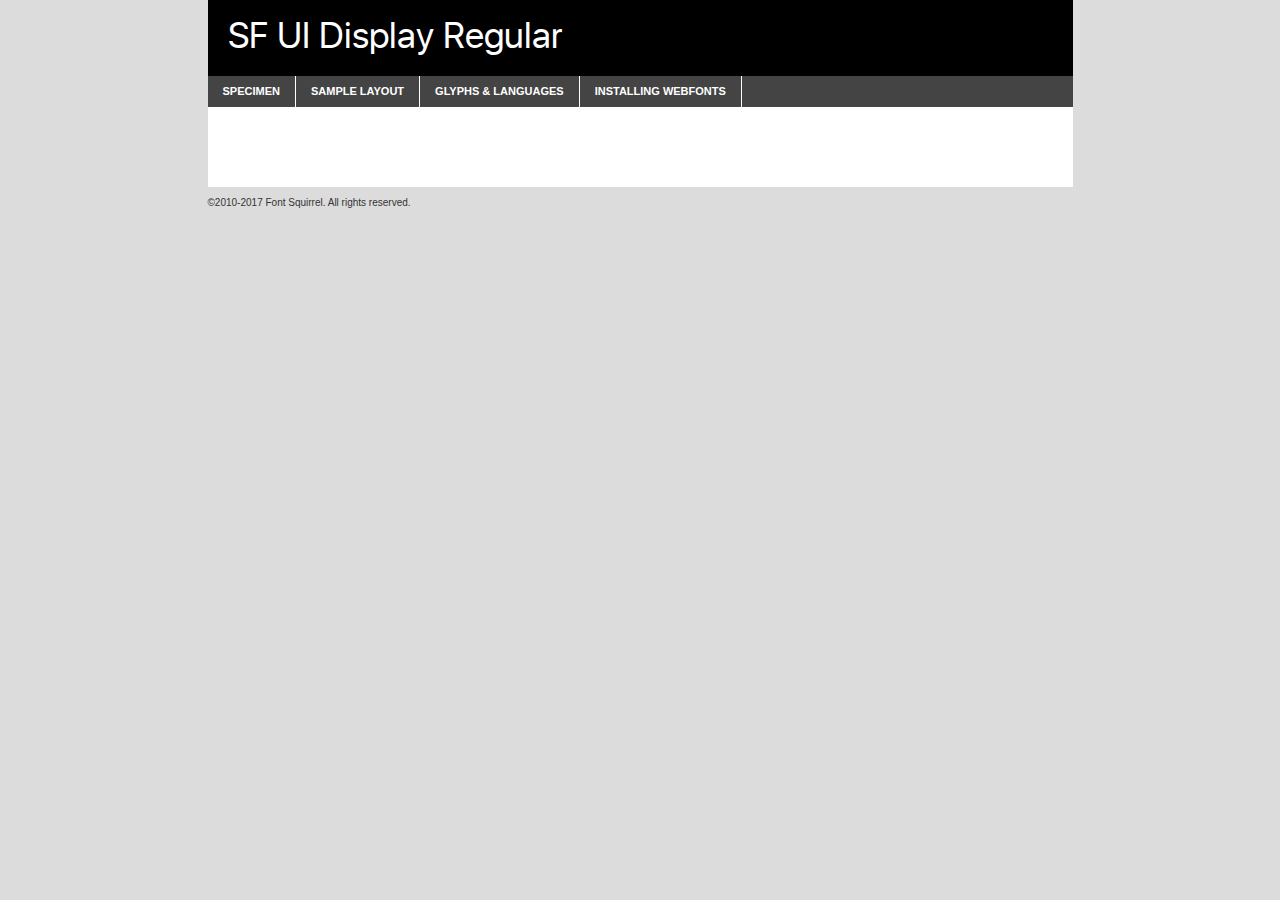
<file: webfontkit-20201108-125415/sf-ui-display-regular-demo.html>
<!DOCTYPE html PUBLIC "-//W3C//DTD XHTML 1.0 Transitional//EN"
	"http://www.w3.org/TR/xhtml1/DTD/xhtml1-transitional.dtd">

<html xmlns="http://www.w3.org/1999/xhtml" xml:lang="en" lang="en">
<head>
	<meta http-equiv="Content-Type" content="text/html; charset=utf-8" />
	<script src="http://ajax.googleapis.com/ajax/libs/jquery/1.7.2/jquery.min.js" type="text/javascript" charset="utf-8"></script>
	<script type="text/javascript">
	(function($){$.fn.easyTabs=function(option){var param=jQuery.extend({fadeSpeed:"fast",defaultContent:1,activeClass:'active'},option);$(this).each(function(){var thisId="#"+this.id;if(param.defaultContent==''){param.defaultContent=1;}
	if(typeof param.defaultContent=="number")
	{var defaultTab=$(thisId+" .tabs li:eq("+(param.defaultContent-1)+") a").attr('href').substr(1);}else{var defaultTab=param.defaultContent;}
	$(thisId+" .tabs li a").each(function(){var tabToHide=$(this).attr('href').substr(1);$("#"+tabToHide).addClass('easytabs-tab-content');});hideAll();changeContent(defaultTab);function hideAll(){$(thisId+" .easytabs-tab-content").hide();}
	function changeContent(tabId){hideAll();$(thisId+" .tabs li").removeClass(param.activeClass);$(thisId+" .tabs li a[href=#"+tabId+"]").closest('li').addClass(param.activeClass);if(param.fadeSpeed!="none")
	{$(thisId+" #"+tabId).fadeIn(param.fadeSpeed);}else{$(thisId+" #"+tabId).show();}}
	$(thisId+" .tabs li").click(function(){var tabId=$(this).find('a').attr('href').substr(1);changeContent(tabId);return false;});});}})(jQuery);
	</script>
	<link rel="stylesheet" href="specimen_files/specimen_stylesheet.css" type="text/css" charset="utf-8" />
	<link rel="stylesheet" href="stylesheet.css" type="text/css" charset="utf-8" />

	<style type="text/css">
					body{
				font-family: 'sf_ui_displayregular';
							}
		</style>

	<title>SF UI Display Regular Specimen</title>
	
	
	<script type="text/javascript" charset="utf-8">
		$(document).ready(function() {
			$('#container').easyTabs({defaultContent:1});
		});
	</script>
</head>

<body>
<div id="container">
	<div id="header">
		SF UI Display Regular	</div>
	<ul class="tabs">
		<li><a href="#specimen">Specimen</a></li>
		<li><a href="#layout">Sample Layout</a></li>
				<li><a href="#glyphs">Glyphs &amp; Languages</a></li>
		<li><a href="#installing">Installing Webfonts</a></li>
		
	</ul>
	
	<div id="main_content">

		
			<div id="specimen">
		
				<div class="section">
					<div class="grid12 firstcol">
						<div class="huge">AaBb</div>
					</div>
				</div>
		
				<div class="section">
					<div class="glyph_range">A&#x200B;B&#x200b;C&#x200b;D&#x200b;E&#x200b;F&#x200b;G&#x200b;H&#x200b;I&#x200b;J&#x200b;K&#x200b;L&#x200b;M&#x200b;N&#x200b;O&#x200b;P&#x200b;Q&#x200b;R&#x200b;S&#x200b;T&#x200b;U&#x200b;V&#x200b;W&#x200b;X&#x200b;Y&#x200b;Z&#x200b;a&#x200b;b&#x200b;c&#x200b;d&#x200b;e&#x200b;f&#x200b;g&#x200b;h&#x200b;i&#x200b;j&#x200b;k&#x200b;l&#x200b;m&#x200b;n&#x200b;o&#x200b;p&#x200b;q&#x200b;r&#x200b;s&#x200b;t&#x200b;u&#x200b;v&#x200b;w&#x200b;x&#x200b;y&#x200b;z&#x200b;1&#x200b;2&#x200b;3&#x200b;4&#x200b;5&#x200b;6&#x200b;7&#x200b;8&#x200b;9&#x200b;0&#x200b;&amp;&#x200b;.&#x200b;,&#x200b;?&#x200b;!&#x200b;&#64;&#x200b;(&#x200b;)&#x200b;#&#x200b;$&#x200b;%&#x200b;*&#x200b;+&#x200b;-&#x200b;=&#x200b;:&#x200b;;</div>
				</div>
				<div class="section">
					<div class="grid12 firstcol">
						<table class="sample_table">
							<tr><td>10</td><td class="size10">abcdefghijklmnopqrstuvwxyzABCDEFGHIJKLMNOPQRSTUVWXYZ0123456789abcdefghijklmnopqrstuvwxyzABCDEFGHIJKLMNOPQRSTUVWXYZ0123456789abcdefghijklmnopqrstuvwxyzABCDEFGHIJKLMNOPQRSTUVWXYZ</td></tr>
							<tr><td>11</td><td class="size11">abcdefghijklmnopqrstuvwxyzABCDEFGHIJKLMNOPQRSTUVWXYZ0123456789abcdefghijklmnopqrstuvwxyzABCDEFGHIJKLMNOPQRSTUVWXYZ0123456789abcdefghijklmnopqrstuvwxyzABCDEFGHIJKLMNOPQRSTUVWXYZ</td></tr>
							<tr><td>12</td><td class="size12">abcdefghijklmnopqrstuvwxyzABCDEFGHIJKLMNOPQRSTUVWXYZ0123456789abcdefghijklmnopqrstuvwxyzABCDEFGHIJKLMNOPQRSTUVWXYZ0123456789abcdefghijklmnopqrstuvwxyzABCDEFGHIJKLMNOPQRSTUVWXYZ</td></tr>
							<tr><td>13</td><td class="size13">abcdefghijklmnopqrstuvwxyzABCDEFGHIJKLMNOPQRSTUVWXYZ0123456789abcdefghijklmnopqrstuvwxyzABCDEFGHIJKLMNOPQRSTUVWXYZ0123456789abcdefghijklmnopqrstuvwxyzABCDEFGHIJKLMNOPQRSTUVWXYZ</td></tr>
							<tr><td>14</td><td class="size14">abcdefghijklmnopqrstuvwxyzABCDEFGHIJKLMNOPQRSTUVWXYZ0123456789abcdefghijklmnopqrstuvwxyzABCDEFGHIJKLMNOPQRSTUVWXYZ0123456789abcdefghijklmnopqrstuvwxyzABCDEFGHIJKLMNOPQRSTUVWXYZ</td></tr>
							<tr><td>16</td><td class="size16">abcdefghijklmnopqrstuvwxyzABCDEFGHIJKLMNOPQRSTUVWXYZ0123456789abcdefghijklmnopqrstuvwxyzABCDEFGHIJKLMNOPQRSTUVWXYZ</td></tr>
							<tr><td>18</td><td class="size18">abcdefghijklmnopqrstuvwxyzABCDEFGHIJKLMNOPQRSTUVWXYZ0123456789abcdefghijklmnopqrstuvwxyzABCDEFGHIJKLMNOPQRSTUVWXYZ</td></tr>
							<tr><td>20</td><td class="size20">abcdefghijklmnopqrstuvwxyzABCDEFGHIJKLMNOPQRSTUVWXYZ0123456789abcdefghijklmnopqrstuvwxyzABCDEFGHIJKLMNOPQRSTUVWXYZ</td></tr>
							<tr><td>24</td><td class="size24">abcdefghijklmnopqrstuvwxyzABCDEFGHIJKLMNOPQRSTUVWXYZ0123456789abcdefghijklmnopqrstuvwxyzABCDEFGHIJKLMNOPQRSTUVWXYZ</td></tr>
							<tr><td>30</td><td class="size30">abcdefghijklmnopqrstuvwxyzABCDEFGHIJKLMNOPQRSTUVWXYZ0123456789abcdefghijklmnopqrstuvwxyzABCDEFGHIJKLMNOPQRSTUVWXYZ</td></tr>
							<tr><td>36</td><td class="size36">abcdefghijklmnopqrstuvwxyzABCDEFGHIJKLMNOPQRSTUVWXYZ0123456789abcdefghijklmnopqrstuvwxyzABCDEFGHIJKLMNOPQRSTUVWXYZ</td></tr>
							<tr><td>48</td><td class="size48">abcdefghijklmnopqrstuvwxyzABCDEFGHIJKLMNOPQRSTUVWXYZ0123456789abcdefghijklmnopqrstuvwxyzABCDEFGHIJKLMNOPQRSTUVWXYZ</td></tr>
							<tr><td>60</td><td class="size60">abcdefghijklmnopqrstuvwxyzABCDEFGHIJKLMNOPQRSTUVWXYZ0123456789abcdefghijklmnopqrstuvwxyzABCDEFGHIJKLMNOPQRSTUVWXYZ</td></tr>
							<tr><td>72</td><td class="size72">abcdefghijklmnopqrstuvwxyzABCDEFGHIJKLMNOPQRSTUVWXYZ0123456789abcdefghijklmnopqrstuvwxyzABCDEFGHIJKLMNOPQRSTUVWXYZ</td></tr>
							<tr><td>90</td><td class="size90">abcdefghijklmnopqrstuvwxyzABCDEFGHIJKLMNOPQRSTUVWXYZ0123456789abcdefghijklmnopqrstuvwxyzABCDEFGHIJKLMNOPQRSTUVWXYZ</td></tr>
						</table>
				
					</div>
			
				</div>
		
		
		
								<div class="section" id="bodycomparison">


										<div id="xheight">
				<div class="fontbody">&#x25FC;&#x25FC;&#x25FC;&#x25FC;&#x25FC;&#x25FC;&#x25FC;&#x25FC;&#x25FC;&#x25FC;&#x25FC;&#x25FC;&#x25FC;&#x25FC;&#x25FC;&#x25FC;&#x25FC;&#x25FC;&#x25FC;&#x25FC;&#x25FC;&#x25FC;&#x25FC;&#x25FC;&#x25FC;&#x25FC;&#x25FC;&#x25FC;&#x25FC;&#x25FC;&#x25FC;&#x25FC;&#x25FC;&#x25FC;&#x25FC;&#x25FC;&#x25FC;&#x25FC;&#x25FC;&#x25FC;&#x25FC;&#x25FC;&#x25FC;&#x25FC;&#x25FC;&#x25FC;&#x25FC;&#x25FC;&#x25FC;&#x25FC;&#x25FC;&#x25FC;&#x25FC;&#x25FC;&#x25FC;&#x25FC;&#x25FC;&#x25FC;&#x25FC;&#x25FC;&#x25FC;&#x25FC;&#x25FC;&#x25FC;&#x25FC;&#x25FC;&#x25FC;&#x25FC;&#x25FC;&#x25FC;&#x25FC;&#x25FC;&#x25FC;&#x25FC;&#x25FC;&#x25FC;&#x25FC;&#x25FC;&#x25FC;&#x25FC;&#x25FC;&#x25FC;&#x25FC;&#x25FC;&#x25FC;&#x25FC;&#x25FC;&#x25FC;&#x25FC;&#x25FC;&#x25FC;&#x25FC;&#x25FC;&#x25FC;&#x25FC;&#x25FC;&#x25FC;&#x25FC;&#x25FC;body</div><div class="arialbody">body</div><div class="verdanabody">body</div><div class="georgiabody">body</div></div>
										<div class="fontbody" style="z-index:1">
											body<span>SF UI Display Regular</span>
										</div>
										<div class="arialbody" style="z-index:1">
											body<span>Arial</span>
										</div>
										<div class="verdanabody" style="z-index:1">
											body<span>Verdana</span>
										</div>
										<div class="georgiabody" style="z-index:1">
											body<span>Georgia</span>
										</div>



								</div>
		
		
				<div class="section psample psample_row1" id="">
					
					<div class="grid2 firstcol">
						<p class="size10"><span>10.</span>Aenean lacinia bibendum nulla sed consectetur. Fusce dapibus, tellus ac cursus commodo, tortor mauris condimentum nibh, ut fermentum massa justo sit amet risus. Nullam id dolor id nibh ultricies vehicula ut id elit. Cum sociis natoque penatibus et magnis dis parturient montes, nascetur ridiculus mus. Nulla vitae elit libero, a pharetra augue.</p>
			
					</div>
					<div class="grid3">
						<p class="size11"><span>11.</span>Aenean lacinia bibendum nulla sed consectetur. Fusce dapibus, tellus ac cursus commodo, tortor mauris condimentum nibh, ut fermentum massa justo sit amet risus. Nullam id dolor id nibh ultricies vehicula ut id elit. Cum sociis natoque penatibus et magnis dis parturient montes, nascetur ridiculus mus. Nulla vitae elit libero, a pharetra augue.</p>
			
					</div>
					<div class="grid3">
						<p class="size12"><span>12.</span>Aenean lacinia bibendum nulla sed consectetur. Fusce dapibus, tellus ac cursus commodo, tortor mauris condimentum nibh, ut fermentum massa justo sit amet risus. Nullam id dolor id nibh ultricies vehicula ut id elit. Cum sociis natoque penatibus et magnis dis parturient montes, nascetur ridiculus mus. Nulla vitae elit libero, a pharetra augue.</p>
			
					</div>
					<div class="grid4">
						<p class="size13"><span>13.</span>Aenean lacinia bibendum nulla sed consectetur. Fusce dapibus, tellus ac cursus commodo, tortor mauris condimentum nibh, ut fermentum massa justo sit amet risus. Nullam id dolor id nibh ultricies vehicula ut id elit. Cum sociis natoque penatibus et magnis dis parturient montes, nascetur ridiculus mus. Nulla vitae elit libero, a pharetra augue.</p>
			
					</div>
					<div class="white_blend"></div>
					
				</div>
				<div class="section psample psample_row2" id="">
					<div class="grid3 firstcol">
						<p class="size14"><span>14.</span>Aenean lacinia bibendum nulla sed consectetur. Fusce dapibus, tellus ac cursus commodo, tortor mauris condimentum nibh, ut fermentum massa justo sit amet risus. Nullam id dolor id nibh ultricies vehicula ut id elit. Cum sociis natoque penatibus et magnis dis parturient montes, nascetur ridiculus mus. Nulla vitae elit libero, a pharetra augue.</p>
			
					</div>
					<div class="grid4">
						<p class="size16"><span>16.</span>Aenean lacinia bibendum nulla sed consectetur. Fusce dapibus, tellus ac cursus commodo, tortor mauris condimentum nibh, ut fermentum massa justo sit amet risus. Nullam id dolor id nibh ultricies vehicula ut id elit. Cum sociis natoque penatibus et magnis dis parturient montes, nascetur ridiculus mus. Nulla vitae elit libero, a pharetra augue.</p>
			
					</div>
					<div class="grid5">
						<p class="size18"><span>18.</span>Aenean lacinia bibendum nulla sed consectetur. Fusce dapibus, tellus ac cursus commodo, tortor mauris condimentum nibh, ut fermentum massa justo sit amet risus. Nullam id dolor id nibh ultricies vehicula ut id elit. Cum sociis natoque penatibus et magnis dis parturient montes, nascetur ridiculus mus. Nulla vitae elit libero, a pharetra augue.</p>
			
					</div>

					<div class="white_blend"></div>

				</div>
				
				<div class="section psample psample_row3" id="">
					<div class="grid5 firstcol">
						<p class="size20"><span>20.</span>Aenean lacinia bibendum nulla sed consectetur. Fusce dapibus, tellus ac cursus commodo, tortor mauris condimentum nibh, ut fermentum massa justo sit amet risus. Nullam id dolor id nibh ultricies vehicula ut id elit. Cum sociis natoque penatibus et magnis dis parturient montes, nascetur ridiculus mus. Nulla vitae elit libero, a pharetra augue.</p>
					</div>
					<div class="grid7">
						<p class="size24"><span>24.</span>Aenean lacinia bibendum nulla sed consectetur. Fusce dapibus, tellus ac cursus commodo, tortor mauris condimentum nibh, ut fermentum massa justo sit amet risus. Nullam id dolor id nibh ultricies vehicula ut id elit. Cum sociis natoque penatibus et magnis dis parturient montes, nascetur ridiculus mus. Nulla vitae elit libero, a pharetra augue.</p>
					</div>
					
					<div class="white_blend"></div>
					
				</div>
				
				<div class="section psample psample_row4" id="">
					<div class="grid12 firstcol">
						<p class="size30"><span>30.</span>Aenean lacinia bibendum nulla sed consectetur. Fusce dapibus, tellus ac cursus commodo, tortor mauris condimentum nibh, ut fermentum massa justo sit amet risus. Nullam id dolor id nibh ultricies vehicula ut id elit. Cum sociis natoque penatibus et magnis dis parturient montes, nascetur ridiculus mus. Nulla vitae elit libero, a pharetra augue.</p>
					</div>
					<div class="white_blend"></div>
					
				</div>
				
				
				
				<div class="section psample psample_row1 fullreverse">
					<div class="grid2 firstcol">
						<p class="size10"><span>10.</span>Aenean lacinia bibendum nulla sed consectetur. Fusce dapibus, tellus ac cursus commodo, tortor mauris condimentum nibh, ut fermentum massa justo sit amet risus. Nullam id dolor id nibh ultricies vehicula ut id elit. Cum sociis natoque penatibus et magnis dis parturient montes, nascetur ridiculus mus. Nulla vitae elit libero, a pharetra augue.</p>
			
					</div>
					<div class="grid3">
						<p class="size11"><span>11.</span>Aenean lacinia bibendum nulla sed consectetur. Fusce dapibus, tellus ac cursus commodo, tortor mauris condimentum nibh, ut fermentum massa justo sit amet risus. Nullam id dolor id nibh ultricies vehicula ut id elit. Cum sociis natoque penatibus et magnis dis parturient montes, nascetur ridiculus mus. Nulla vitae elit libero, a pharetra augue.</p>
			
					</div>
					<div class="grid3">
						<p class="size12"><span>12.</span>Aenean lacinia bibendum nulla sed consectetur. Fusce dapibus, tellus ac cursus commodo, tortor mauris condimentum nibh, ut fermentum massa justo sit amet risus. Nullam id dolor id nibh ultricies vehicula ut id elit. Cum sociis natoque penatibus et magnis dis parturient montes, nascetur ridiculus mus. Nulla vitae elit libero, a pharetra augue.</p>
			
					</div>
					<div class="grid4">
						<p class="size13"><span>13.</span>Aenean lacinia bibendum nulla sed consectetur. Fusce dapibus, tellus ac cursus commodo, tortor mauris condimentum nibh, ut fermentum massa justo sit amet risus. Nullam id dolor id nibh ultricies vehicula ut id elit. Cum sociis natoque penatibus et magnis dis parturient montes, nascetur ridiculus mus. Nulla vitae elit libero, a pharetra augue.</p>
			
					</div>
					<div class="black_blend"></div>
					
				</div>
				
				<div class="section psample psample_row2 fullreverse">
					<div class="grid3 firstcol">
						<p class="size14"><span>14.</span>Aenean lacinia bibendum nulla sed consectetur. Fusce dapibus, tellus ac cursus commodo, tortor mauris condimentum nibh, ut fermentum massa justo sit amet risus. Nullam id dolor id nibh ultricies vehicula ut id elit. Cum sociis natoque penatibus et magnis dis parturient montes, nascetur ridiculus mus. Nulla vitae elit libero, a pharetra augue.</p>
			
					</div>
					<div class="grid4">
						<p class="size16"><span>16.</span>Aenean lacinia bibendum nulla sed consectetur. Fusce dapibus, tellus ac cursus commodo, tortor mauris condimentum nibh, ut fermentum massa justo sit amet risus. Nullam id dolor id nibh ultricies vehicula ut id elit. Cum sociis natoque penatibus et magnis dis parturient montes, nascetur ridiculus mus. Nulla vitae elit libero, a pharetra augue.</p>
			
					</div>
					<div class="grid5">
						<p class="size18"><span>18.</span>Aenean lacinia bibendum nulla sed consectetur. Fusce dapibus, tellus ac cursus commodo, tortor mauris condimentum nibh, ut fermentum massa justo sit amet risus. Nullam id dolor id nibh ultricies vehicula ut id elit. Cum sociis natoque penatibus et magnis dis parturient montes, nascetur ridiculus mus. Nulla vitae elit libero, a pharetra augue.</p>
			
					</div>
					<div class="black_blend"></div>

				</div>
				
				<div class="section psample fullreverse psample_row3" id="">
					<div class="grid5 firstcol">
						<p class="size20"><span>20.</span>Aenean lacinia bibendum nulla sed consectetur. Fusce dapibus, tellus ac cursus commodo, tortor mauris condimentum nibh, ut fermentum massa justo sit amet risus. Nullam id dolor id nibh ultricies vehicula ut id elit. Cum sociis natoque penatibus et magnis dis parturient montes, nascetur ridiculus mus. Nulla vitae elit libero, a pharetra augue.</p>
					</div>
					<div class="grid7">
						<p class="size24"><span>24.</span>Aenean lacinia bibendum nulla sed consectetur. Fusce dapibus, tellus ac cursus commodo, tortor mauris condimentum nibh, ut fermentum massa justo sit amet risus. Nullam id dolor id nibh ultricies vehicula ut id elit. Cum sociis natoque penatibus et magnis dis parturient montes, nascetur ridiculus mus. Nulla vitae elit libero, a pharetra augue.</p>
					</div>
					
					<div class="black_blend"></div>
					
				</div>
				
				<div class="section psample fullreverse psample_row4" id="" style="border-bottom: 20px #000 solid;">
					<div class="grid12 firstcol">
						<p class="size30"><span>30.</span>Aenean lacinia bibendum nulla sed consectetur. Fusce dapibus, tellus ac cursus commodo, tortor mauris condimentum nibh, ut fermentum massa justo sit amet risus. Nullam id dolor id nibh ultricies vehicula ut id elit. Cum sociis natoque penatibus et magnis dis parturient montes, nascetur ridiculus mus. Nulla vitae elit libero, a pharetra augue.</p>
					</div>
					<div class="black_blend"></div>
					
				</div>
				
				
				
				
			</div>
			
			<div id="layout">
				
				<div class="section">
					
					<div class="grid12 firstcol">
						<h1>Lorem Ipsum Dolor</h1>
						<h2>Etiam porta sem malesuada magna mollis euismod</h2>
						
						<p class="byline">By <a href="#link">Aenean Lacinia</a></p>
					</div>
				</div>
				<div class="section">
					<div class="grid8 firstcol">
						<p class="large">Donec sed odio dui. Morbi leo risus, porta ac consectetur ac, vestibulum at eros. Fusce dapibus, tellus ac cursus commodo, tortor mauris condimentum nibh, ut fermentum massa justo sit amet risus. </p>

						
						<h3>Pellentesque ornare sem</h3>

						<p>Maecenas sed diam eget risus varius blandit sit amet non magna. Maecenas faucibus mollis interdum. Donec ullamcorper nulla non metus auctor fringilla. Nullam id dolor id nibh ultricies vehicula ut id elit. Nullam id dolor id nibh ultricies vehicula ut id elit. </p>

						<p>Aenean eu leo quam. Pellentesque ornare sem lacinia quam venenatis vestibulum. Lorem ipsum dolor sit amet, consectetur adipiscing elit. Cum sociis natoque penatibus et magnis dis parturient montes, nascetur ridiculus mus. </p>

						<p>Nulla vitae elit libero, a pharetra augue. Praesent commodo cursus magna, vel scelerisque nisl consectetur et. Aenean lacinia bibendum nulla sed consectetur. </p>

						<p>Nullam quis risus eget urna mollis ornare vel eu leo. Nullam quis risus eget urna mollis ornare vel eu leo. Maecenas sed diam eget risus varius blandit sit amet non magna. Donec ullamcorper nulla non metus auctor fringilla. </p>

						<h3>Cras mattis consectetur</h3>

						<p>Aenean eu leo quam. Pellentesque ornare sem lacinia quam venenatis vestibulum. Aenean lacinia bibendum nulla sed consectetur. Integer posuere erat a ante venenatis dapibus posuere velit aliquet. Cras mattis consectetur purus sit amet fermentum. </p>

						<p>Nullam id dolor id nibh ultricies vehicula ut id elit. Nullam quis risus eget urna mollis ornare vel eu leo. Cras mattis consectetur purus sit amet fermentum.</p>
					</div>
					
					<div class="grid4 sidebar">
						
						<div class="box reverse">
							<p class="last">Nullam quis risus eget urna mollis ornare vel eu leo. Donec ullamcorper nulla non metus auctor fringilla. Cras mattis consectetur purus sit amet fermentum. Sed posuere consectetur est at lobortis. Lorem ipsum dolor sit amet, consectetur adipiscing elit. </p>
						</div>
						
						<p class="caption">Maecenas sed diam eget risus varius.</p>

						<p>Vestibulum id ligula porta felis euismod semper. Integer posuere erat a ante venenatis dapibus posuere velit aliquet. Vestibulum id ligula porta felis euismod semper. Sed posuere consectetur est at lobortis. Maecenas sed diam eget risus varius blandit sit amet non magna. Fusce dapibus, tellus ac cursus commodo, tortor mauris condimentum nibh, ut fermentum massa justo sit amet risus. </p>

					

						<p>Duis mollis, est non commodo luctus, nisi erat porttitor ligula, eget lacinia odio sem nec elit. Aenean lacinia bibendum nulla sed consectetur. Vivamus sagittis lacus vel augue laoreet rutrum faucibus dolor auctor. Aenean lacinia bibendum nulla sed consectetur. Nullam quis risus eget urna mollis ornare vel eu leo. </p>

						<p>Praesent commodo cursus magna, vel scelerisque nisl consectetur et. Donec ullamcorper nulla non metus auctor fringilla. Maecenas faucibus mollis interdum. Fusce dapibus, tellus ac cursus commodo, tortor mauris condimentum nibh, ut fermentum massa justo sit amet risus. </p>

					</div>
				</div>
				
			</div>


			



		<div id="glyphs">
			<div class="section">
				<div class="grid12 firstcol">
			
				<h1>Language Support</h1>
				<p>The subset of SF UI Display Regular in this kit supports the following languages:<br />
			
					Albanian, Basque, Breton, Chamorro, Danish, Dutch, English, Faroese, Finnish, French, Frisian, Galician, German, Icelandic, Italian, Malagasy, Norwegian, Portuguese, Spanish, Alsatian, Aragonese, Arapaho, Arrernte, Asturian, Aymara, Bislama, Cebuano, Corsican, Fijian, French_creole, Genoese, Gilbertese, Greenlandic, Haitian_creole, Hiligaynon, Hmong, Hopi, Ibanag, Iloko_ilokano, Indonesian, Interglossa_glosa, Interlingua, Irish_gaelic, Jerriais, Lojban, Lombard, Luxembourgeois, Manx, Mohawk, Norfolk_pitcairnese, Occitan, Oromo, Pangasinan, Papiamento, Piedmontese, Potawatomi, Rhaeto-romance, Romansh, Rotokas, Sami_lule, Samoan, Sardinian, Scots_gaelic, Seychelles_creole, Shona, Sicilian, Somali, Southern_ndebele, Swahili, Swati_swazi, Tagalog_filipino_pilipino, Tetum, Tok_pisin, Uyghur_latinized, Volapuk, Walloon, Warlpiri, Xhosa, Yapese, Zulu, Latinbasic, Ubasic, Demo				</p>
				<h1>Glyph Chart</h1>
				<p>The subset of SF UI Display Regular in this kit includes all the glyphs listed below. Unicode entities are included above each glyph to help you insert individual characters into your layout.</p>
				<div id="glyph_chart">
			
																				 <div><p>&amp;#13;</p>&#13;</div>
																				 <div><p>&amp;#32;</p>&#32;</div>
																				 <div><p>&amp;#33;</p>&#33;</div>
																				 <div><p>&amp;#34;</p>&#34;</div>
																				 <div><p>&amp;#35;</p>&#35;</div>
																				 <div><p>&amp;#36;</p>&#36;</div>
																				 <div><p>&amp;#37;</p>&#37;</div>
																				 <div><p>&amp;#38;</p>&#38;</div>
																				 <div><p>&amp;#39;</p>&#39;</div>
																				 <div><p>&amp;#40;</p>&#40;</div>
																				 <div><p>&amp;#41;</p>&#41;</div>
																				 <div><p>&amp;#42;</p>&#42;</div>
																				 <div><p>&amp;#43;</p>&#43;</div>
																				 <div><p>&amp;#44;</p>&#44;</div>
																				 <div><p>&amp;#45;</p>&#45;</div>
																				 <div><p>&amp;#46;</p>&#46;</div>
																				 <div><p>&amp;#47;</p>&#47;</div>
																				 <div><p>&amp;#48;</p>&#48;</div>
																				 <div><p>&amp;#49;</p>&#49;</div>
																				 <div><p>&amp;#50;</p>&#50;</div>
																				 <div><p>&amp;#51;</p>&#51;</div>
																				 <div><p>&amp;#52;</p>&#52;</div>
																				 <div><p>&amp;#53;</p>&#53;</div>
																				 <div><p>&amp;#54;</p>&#54;</div>
																				 <div><p>&amp;#55;</p>&#55;</div>
																				 <div><p>&amp;#56;</p>&#56;</div>
																				 <div><p>&amp;#57;</p>&#57;</div>
																				 <div><p>&amp;#58;</p>&#58;</div>
																				 <div><p>&amp;#59;</p>&#59;</div>
																				 <div><p>&amp;#60;</p>&#60;</div>
																				 <div><p>&amp;#61;</p>&#61;</div>
																				 <div><p>&amp;#62;</p>&#62;</div>
																				 <div><p>&amp;#63;</p>&#63;</div>
																				 <div><p>&amp;#64;</p>&#64;</div>
																				 <div><p>&amp;#65;</p>&#65;</div>
																				 <div><p>&amp;#66;</p>&#66;</div>
																				 <div><p>&amp;#67;</p>&#67;</div>
																				 <div><p>&amp;#68;</p>&#68;</div>
																				 <div><p>&amp;#69;</p>&#69;</div>
																				 <div><p>&amp;#70;</p>&#70;</div>
																				 <div><p>&amp;#71;</p>&#71;</div>
																				 <div><p>&amp;#72;</p>&#72;</div>
																				 <div><p>&amp;#73;</p>&#73;</div>
																				 <div><p>&amp;#74;</p>&#74;</div>
																				 <div><p>&amp;#75;</p>&#75;</div>
																				 <div><p>&amp;#76;</p>&#76;</div>
																				 <div><p>&amp;#77;</p>&#77;</div>
																				 <div><p>&amp;#78;</p>&#78;</div>
																				 <div><p>&amp;#79;</p>&#79;</div>
																				 <div><p>&amp;#80;</p>&#80;</div>
																				 <div><p>&amp;#81;</p>&#81;</div>
																				 <div><p>&amp;#82;</p>&#82;</div>
																				 <div><p>&amp;#83;</p>&#83;</div>
																				 <div><p>&amp;#84;</p>&#84;</div>
																				 <div><p>&amp;#85;</p>&#85;</div>
																				 <div><p>&amp;#86;</p>&#86;</div>
																				 <div><p>&amp;#87;</p>&#87;</div>
																				 <div><p>&amp;#88;</p>&#88;</div>
																				 <div><p>&amp;#89;</p>&#89;</div>
																				 <div><p>&amp;#90;</p>&#90;</div>
																				 <div><p>&amp;#91;</p>&#91;</div>
																				 <div><p>&amp;#92;</p>&#92;</div>
																				 <div><p>&amp;#93;</p>&#93;</div>
																				 <div><p>&amp;#94;</p>&#94;</div>
																				 <div><p>&amp;#95;</p>&#95;</div>
																				 <div><p>&amp;#96;</p>&#96;</div>
																				 <div><p>&amp;#97;</p>&#97;</div>
																				 <div><p>&amp;#98;</p>&#98;</div>
																				 <div><p>&amp;#99;</p>&#99;</div>
																				 <div><p>&amp;#100;</p>&#100;</div>
																				 <div><p>&amp;#101;</p>&#101;</div>
																				 <div><p>&amp;#102;</p>&#102;</div>
																				 <div><p>&amp;#103;</p>&#103;</div>
																				 <div><p>&amp;#104;</p>&#104;</div>
																				 <div><p>&amp;#105;</p>&#105;</div>
																				 <div><p>&amp;#106;</p>&#106;</div>
																				 <div><p>&amp;#107;</p>&#107;</div>
																				 <div><p>&amp;#108;</p>&#108;</div>
																				 <div><p>&amp;#109;</p>&#109;</div>
																				 <div><p>&amp;#110;</p>&#110;</div>
																				 <div><p>&amp;#111;</p>&#111;</div>
																				 <div><p>&amp;#112;</p>&#112;</div>
																				 <div><p>&amp;#113;</p>&#113;</div>
																				 <div><p>&amp;#114;</p>&#114;</div>
																				 <div><p>&amp;#115;</p>&#115;</div>
																				 <div><p>&amp;#116;</p>&#116;</div>
																				 <div><p>&amp;#117;</p>&#117;</div>
																				 <div><p>&amp;#118;</p>&#118;</div>
																				 <div><p>&amp;#119;</p>&#119;</div>
																				 <div><p>&amp;#120;</p>&#120;</div>
																				 <div><p>&amp;#121;</p>&#121;</div>
																				 <div><p>&amp;#122;</p>&#122;</div>
																				 <div><p>&amp;#123;</p>&#123;</div>
																				 <div><p>&amp;#124;</p>&#124;</div>
																				 <div><p>&amp;#125;</p>&#125;</div>
																				 <div><p>&amp;#126;</p>&#126;</div>
																				 <div><p>&amp;#160;</p>&#160;</div>
																				 <div><p>&amp;#161;</p>&#161;</div>
																				 <div><p>&amp;#162;</p>&#162;</div>
																				 <div><p>&amp;#163;</p>&#163;</div>
																				 <div><p>&amp;#164;</p>&#164;</div>
																				 <div><p>&amp;#165;</p>&#165;</div>
																				 <div><p>&amp;#166;</p>&#166;</div>
																				 <div><p>&amp;#167;</p>&#167;</div>
																				 <div><p>&amp;#168;</p>&#168;</div>
																				 <div><p>&amp;#169;</p>&#169;</div>
																				 <div><p>&amp;#170;</p>&#170;</div>
																				 <div><p>&amp;#171;</p>&#171;</div>
																				 <div><p>&amp;#172;</p>&#172;</div>
																				 <div><p>&amp;#173;</p>&#173;</div>
																				 <div><p>&amp;#174;</p>&#174;</div>
																				 <div><p>&amp;#175;</p>&#175;</div>
																				 <div><p>&amp;#176;</p>&#176;</div>
																				 <div><p>&amp;#177;</p>&#177;</div>
																				 <div><p>&amp;#178;</p>&#178;</div>
																				 <div><p>&amp;#179;</p>&#179;</div>
																				 <div><p>&amp;#180;</p>&#180;</div>
																				 <div><p>&amp;#182;</p>&#182;</div>
																				 <div><p>&amp;#183;</p>&#183;</div>
																				 <div><p>&amp;#184;</p>&#184;</div>
																				 <div><p>&amp;#185;</p>&#185;</div>
																				 <div><p>&amp;#186;</p>&#186;</div>
																				 <div><p>&amp;#187;</p>&#187;</div>
																				 <div><p>&amp;#188;</p>&#188;</div>
																				 <div><p>&amp;#189;</p>&#189;</div>
																				 <div><p>&amp;#190;</p>&#190;</div>
																				 <div><p>&amp;#191;</p>&#191;</div>
																				 <div><p>&amp;#192;</p>&#192;</div>
																				 <div><p>&amp;#193;</p>&#193;</div>
																				 <div><p>&amp;#194;</p>&#194;</div>
																				 <div><p>&amp;#195;</p>&#195;</div>
																				 <div><p>&amp;#196;</p>&#196;</div>
																				 <div><p>&amp;#197;</p>&#197;</div>
																				 <div><p>&amp;#198;</p>&#198;</div>
																				 <div><p>&amp;#199;</p>&#199;</div>
																				 <div><p>&amp;#200;</p>&#200;</div>
																				 <div><p>&amp;#201;</p>&#201;</div>
																				 <div><p>&amp;#202;</p>&#202;</div>
																				 <div><p>&amp;#203;</p>&#203;</div>
																				 <div><p>&amp;#204;</p>&#204;</div>
																				 <div><p>&amp;#205;</p>&#205;</div>
																				 <div><p>&amp;#206;</p>&#206;</div>
																				 <div><p>&amp;#207;</p>&#207;</div>
																				 <div><p>&amp;#208;</p>&#208;</div>
																				 <div><p>&amp;#209;</p>&#209;</div>
																				 <div><p>&amp;#210;</p>&#210;</div>
																				 <div><p>&amp;#211;</p>&#211;</div>
																				 <div><p>&amp;#212;</p>&#212;</div>
																				 <div><p>&amp;#213;</p>&#213;</div>
																				 <div><p>&amp;#214;</p>&#214;</div>
																				 <div><p>&amp;#215;</p>&#215;</div>
																				 <div><p>&amp;#216;</p>&#216;</div>
																				 <div><p>&amp;#217;</p>&#217;</div>
																				 <div><p>&amp;#218;</p>&#218;</div>
																				 <div><p>&amp;#219;</p>&#219;</div>
																				 <div><p>&amp;#220;</p>&#220;</div>
																				 <div><p>&amp;#221;</p>&#221;</div>
																				 <div><p>&amp;#222;</p>&#222;</div>
																				 <div><p>&amp;#223;</p>&#223;</div>
																				 <div><p>&amp;#224;</p>&#224;</div>
																				 <div><p>&amp;#225;</p>&#225;</div>
																				 <div><p>&amp;#226;</p>&#226;</div>
																				 <div><p>&amp;#227;</p>&#227;</div>
																				 <div><p>&amp;#228;</p>&#228;</div>
																				 <div><p>&amp;#229;</p>&#229;</div>
																				 <div><p>&amp;#230;</p>&#230;</div>
																				 <div><p>&amp;#231;</p>&#231;</div>
																				 <div><p>&amp;#232;</p>&#232;</div>
																				 <div><p>&amp;#233;</p>&#233;</div>
																				 <div><p>&amp;#234;</p>&#234;</div>
																				 <div><p>&amp;#235;</p>&#235;</div>
																				 <div><p>&amp;#236;</p>&#236;</div>
																				 <div><p>&amp;#237;</p>&#237;</div>
																				 <div><p>&amp;#238;</p>&#238;</div>
																				 <div><p>&amp;#239;</p>&#239;</div>
																				 <div><p>&amp;#240;</p>&#240;</div>
																				 <div><p>&amp;#241;</p>&#241;</div>
																				 <div><p>&amp;#242;</p>&#242;</div>
																				 <div><p>&amp;#243;</p>&#243;</div>
																				 <div><p>&amp;#244;</p>&#244;</div>
																				 <div><p>&amp;#245;</p>&#245;</div>
																				 <div><p>&amp;#246;</p>&#246;</div>
																				 <div><p>&amp;#247;</p>&#247;</div>
																				 <div><p>&amp;#248;</p>&#248;</div>
																				 <div><p>&amp;#249;</p>&#249;</div>
																				 <div><p>&amp;#250;</p>&#250;</div>
																				 <div><p>&amp;#251;</p>&#251;</div>
																				 <div><p>&amp;#252;</p>&#252;</div>
																				 <div><p>&amp;#253;</p>&#253;</div>
																				 <div><p>&amp;#254;</p>&#254;</div>
																				 <div><p>&amp;#255;</p>&#255;</div>
																				 <div><p>&amp;#338;</p>&#338;</div>
																				 <div><p>&amp;#339;</p>&#339;</div>
																				 <div><p>&amp;#376;</p>&#376;</div>
																				 <div><p>&amp;#710;</p>&#710;</div>
																				 <div><p>&amp;#732;</p>&#732;</div>
																				 <div><p>&amp;#8192;</p>&#8192;</div>
																				 <div><p>&amp;#8193;</p>&#8193;</div>
																				 <div><p>&amp;#8194;</p>&#8194;</div>
																				 <div><p>&amp;#8195;</p>&#8195;</div>
																				 <div><p>&amp;#8196;</p>&#8196;</div>
																				 <div><p>&amp;#8197;</p>&#8197;</div>
																				 <div><p>&amp;#8198;</p>&#8198;</div>
																				 <div><p>&amp;#8199;</p>&#8199;</div>
																				 <div><p>&amp;#8200;</p>&#8200;</div>
																				 <div><p>&amp;#8201;</p>&#8201;</div>
																				 <div><p>&amp;#8202;</p>&#8202;</div>
																				 <div><p>&amp;#8208;</p>&#8208;</div>
																				 <div><p>&amp;#8209;</p>&#8209;</div>
																				 <div><p>&amp;#8210;</p>&#8210;</div>
																				 <div><p>&amp;#8211;</p>&#8211;</div>
																				 <div><p>&amp;#8212;</p>&#8212;</div>
																				 <div><p>&amp;#8216;</p>&#8216;</div>
																				 <div><p>&amp;#8217;</p>&#8217;</div>
																				 <div><p>&amp;#8218;</p>&#8218;</div>
																				 <div><p>&amp;#8220;</p>&#8220;</div>
																				 <div><p>&amp;#8221;</p>&#8221;</div>
																				 <div><p>&amp;#8222;</p>&#8222;</div>
																				 <div><p>&amp;#8226;</p>&#8226;</div>
																				 <div><p>&amp;#8230;</p>&#8230;</div>
																				 <div><p>&amp;#8239;</p>&#8239;</div>
																				 <div><p>&amp;#8249;</p>&#8249;</div>
																				 <div><p>&amp;#8250;</p>&#8250;</div>
																				 <div><p>&amp;#8287;</p>&#8287;</div>
																				 <div><p>&amp;#8364;</p>&#8364;</div>
																				 <div><p>&amp;#8482;</p>&#8482;</div>
																				 <div><p>&amp;#9724;</p>&#9724;</div>
																				 <div><p>&amp;#64257;</p>&#64257;</div>
																				 <div><p>&amp;#64258;</p>&#64258;</div>
																																						</div>	
				</div>
		
		
			</div>
		</div>
		
		
		<div id="specs">
			
		</div>
	
		<div id="installing">
			<div class="section">
				<div class="grid7 firstcol">
					<h1>Installing Webfonts</h1>
					
					<p>Webfonts are supported by all major browser platforms but not all in the same way. There are currently four different font formats that must be included in order to target all browsers. This includes TTF, WOFF, EOT and SVG.</p>
					
					<h2>1. Upload your webfonts</h2>
					<p>You must upload your webfont kit to your website. They should be in or near the same directory as your CSS files.</p>
					
					<h2>2. Include the webfont stylesheet</h2>
					<p>A special CSS @font-face declaration helps the various browsers select the appropriate font it needs without causing you a bunch of headaches. Learn more about this syntax by reading the <a href="https://www.fontspring.com/blog/further-hardening-of-the-bulletproof-syntax">Fontspring blog post</a> about it. The code for it is as follows:</p>


<code>
@font-face{ 
	font-family: 'MyWebFont';
	src: url('WebFont.eot');
	src: url('WebFont.eot?#iefix') format('embedded-opentype'),
	     url('WebFont.woff') format('woff'),
	     url('WebFont.ttf') format('truetype'),
	     url('WebFont.svg#webfont') format('svg');
}
</code>

	<p>We've already gone ahead and generated the code for you. All you have to do is link to the stylesheet in your HTML, like this:</p>
	<code>&lt;link rel=&quot;stylesheet&quot; href=&quot;stylesheet.css&quot; type=&quot;text/css&quot; charset=&quot;utf-8&quot; /&gt;</code>

					<h2>3. Modify your own stylesheet</h2>
					<p>To take advantage of your new fonts, you must tell your stylesheet to use them. Look at the original @font-face declaration above and find the property called "font-family." The name linked there will be what you use to reference the font. Prepend that webfont name to the font stack in the "font-family" property, inside the selector you want to change. For example:</p>
<code>p { font-family: 'WebFont', Arial, sans-serif; }</code>

<h2>4. Test</h2>
<p>Getting webfonts to work cross-browser <em>can</em> be tricky. Use the information in the sidebar to help you if you find that fonts aren't loading in a particular browser.</p>
				</div>
				
				<div class="grid5 sidebar">
					<div class="box">
						<h2>Troubleshooting<br />Font-Face Problems</h2>
						<p>Having trouble getting your webfonts to load in your new website? Here are some tips to sort out what might be the problem.</p>

						<h3>Fonts not showing in any browser</h3>

						<p>This sounds like you need to work on the plumbing. You either did not upload the fonts to the correct directory, or you did not link the fonts properly in the CSS. If you've confirmed that all this is correct and you still have a problem, take a look at your .htaccess file and see if requests are getting intercepted.</p>

						<h3>Fonts not loading in iPhone or iPad</h3>

						<p>The most common problem here is that you are serving the fonts from an IIS server. IIS refuses to serve files that have unknown MIME types. If that is the case, you must set the MIME type for SVG to "image/svg+xml" in the server settings. Follow these instructions from Microsoft if you need help.</p>

						<h3>Fonts not loading in Firefox</h3>

						<p>The primary reason for this failure? You are still using a version Firefox older than 3.5. So upgrade already! If that isn't it, then you are very likely serving fonts from a different domain. Firefox requires that all font assets be served from the same domain. Lastly it is possible that you need to add WOFF to your list of MIME types (if you are serving via IIS.)</p>

						<h3>Fonts not loading in IE</h3>

						<p>Are you looking at Internet Explorer on an actual Windows machine or are you cheating by using a service like Adobe BrowserLab? Many of these screenshot services do not render @font-face for IE. Best to test it on a real machine.</p>

						<h3>Fonts not loading in IE9</h3>

						<p>IE9, like Firefox, requires that fonts be served from the same domain as the website. Make sure that is the case.</p>
					</div>
				</div>
			</div>
			
		</div>
	
	</div>
	<div id="footer">
		<p>&copy;2010-2017 Font Squirrel. All rights reserved.</p>
	</div>
</div>
</body>
</html>
</file>
<file: webfontkit-20201108-125415/stylesheet.css>
/*! Generated by Font Squirrel (https://www.fontsquirrel.com) on November 8, 2020 */



@font-face {
    font-family: 'sf_ui_displayregular';
    src: url('sf-ui-display-regular-webfont.woff2') format('woff2'),
         url('sf-ui-display-regular-webfont.woff') format('woff');
    font-weight: normal;
    font-style: normal;

}
</file>
<file: webfontkit-20201108-125415/specimen_files/specimen_stylesheet.css>
@import url('grid_12-825-55-15.css');

/*  
	CSS Reset by Eric Meyer - Released under Public Domain
    http://meyerweb.com/eric/tools/css/reset/
*/
html, body, div, span, applet, object, iframe,
h1, h2, h3, h4, h5, h6, p, blockquote, pre,
a, abbr, acronym, address, big, cite, code,
del, dfn, em, font, img, ins, kbd, q, s, samp,
small, strike, strong, sub, sup, tt, var,
b, u, i, center, dl, dt, dd, ol, ul, li,
fieldset, form, label, legend, table, 
caption, tbody, tfoot, thead, tr, th, td 
                  {margin: 0;padding: 0;border: 0;outline: 0;
                  font-size: 100%;vertical-align: baseline;
                  background: transparent;}
body              {line-height: 1;}
ol, ul            {list-style: none;}
blockquote, q     {quotes: none;}
blockquote:before, blockquote:after,
q:before, q:after {content: '';	content: none;}
:focus            {outline: 0;}
ins               {text-decoration: none;}
del               {text-decoration: line-through;}
table             {border-collapse: collapse;border-spacing: 0;}




body {
	color: #000;
	background-color: #dcdcdc;
}

a {
	text-decoration: none;
	color: #1883ba;
}

h1{
	font-size: 32px;
	font-weight: normal;
	font-style: normal;
	margin-bottom: 18px;
}

h2{
	font-size: 18px;
}

#container {
	width: 865px;
	margin: 0px auto;
}


#header {
	padding: 20px;
	font-size: 36px;
	background-color: #000;
	color: #fff;
}

#header span {
	color: #666;
}
#main_content {
	background-color: #fff;
	padding: 60px 20px 20px;
}


#footer p {
	margin: 0;
	padding-top: 10px;
	padding-bottom: 50px;
	color: #333;
	font: 10px Arial, sans-serif;
}

.tabs {
	width: 100%;
	height: 31px;
	background-color: #444;
}
.tabs li {
	float:  left;
	margin: 0;
	overflow: hidden;
	background-color: #444;
}
.tabs li a {
	display: block;
	color: #fff;
	text-decoration: none;
	font: bold 11px/11px 'Arial';
	text-transform: uppercase;
	padding: 10px 15px;
	border-right: 1px solid #fff;
}

.tabs li a:hover {
		background-color: #00b3ff;

}

.tabs li.active a {
	color:  #000;
	background-color: #fff;
}



div.huge {
	
	font-size: 300px;
	line-height: 1em;
	padding: 0;
	letter-spacing: -.02em;
	overflow: hidden;
}
div.glyph_range {
	font-size: 72px;
	line-height: 1.1em;
}

.size10{ font-size: 10px; }
.size11{ font-size: 11px; }
.size12{ font-size: 12px; }
.size13{ font-size: 13px; }
.size14{ font-size: 14px; }
.size16{ font-size: 16px; }
.size18{ font-size: 18px; }
.size20{ font-size: 20px; }
.size24{ font-size: 24px; }
.size30{ font-size: 30px; }
.size36{ font-size: 36px; }
.size48{ font-size: 48px; }
.size60{ font-size: 60px; }
.size72{ font-size: 72px; }
.size90{ font-size: 90px; }


.psample_row1 {	height: 120px;}
.psample_row1 {	height: 120px;}
.psample_row2 {	height: 160px;}
.psample_row3 {	height: 160px;}
.psample_row4 {	height: 160px;}

.psample {
	overflow: hidden;
	position: relative;
}
.psample p {
	line-height: 1.3em;
	display: block;
	overflow: hidden;
	margin: 0;
}

.psample span {
	margin-right: .5em;
}

.white_blend {
	width: 100%;
	height: 61px;
	background-image: url([data-uri]);
	position: absolute;
	bottom: 0;
}
.black_blend {
	width: 100%;
	height: 61px;
	background-image: url([data-uri]);
	position: absolute;
	bottom: 0;
}
.fullreverse {
	background:  #000 !important;
	color:  #fff !important;
	margin-left: -20px;
	padding-left: 20px;
	margin-right: -20px;
	padding-right: 20px;
	padding: 20px;
	margin-bottom:0;
}


.sample_table td {
	padding-top: 3px;
	padding-bottom:5px;
	padding-left: 5px;
	vertical-align: middle;
	line-height: 1.2em;
}

.sample_table td:first-child {
	background-color: #eee;
	text-align: right;
	padding-right: 5px;
	padding-left: 0;
	padding: 5px;
	font: 11px/12px "Courier New", Courier, mono;
}

code {
	white-space: pre;
	background-color: #eee;
	display: block;
	padding: 10px;
	margin-bottom: 18px;
	overflow: auto;
}


.bottom,.last 	{margin-bottom:0 !important; padding-bottom:0 !important;}

.box  { 
  padding: 18px; 
  margin-bottom: 18px; 
  background: #eee; 
}

.reverse,.reversed { background:  #000 !important;color:  #fff !important; border: none !important;}

#bodycomparison {
	position: relative;
	overflow: hidden;
	font-size: 72px;
	height: 90px;
	white-space: nowrap;
}

#bodycomparison div{
	font-size: 72px;
	line-height: 90px;
	display: inline;
	margin: 0 15px 0 0;
	padding: 0;
}

#bodycomparison div span{
	font: 10px Arial;
	position: absolute;
	left: 0;
}
#xheight {
	float: none;
	position: absolute;
	color: #d9f3ff;
	font-size: 72px;
	line-height: 90px;
}

.fontbody {
 position: relative;
}
.arialbody{
	font-family: Arial;
	position: relative;
}
.verdanabody{
	font-family: Verdana;
	position: relative;
}
.georgiabody{
	font-family: Georgia;
	position: relative;
}

/* @group Layout page
 */

#layout h1 {
	font-size: 36px;
	line-height: 42px;
	font-weight: normal;
	font-style: normal;
}

#layout h2 {
	font-size: 24px;
	line-height: 23px;
	font-weight: normal;
	font-style: normal;
}

#layout h3 {
	font-size: 22px;
	line-height: 1.4em;
	margin-top: 1em;
	font-weight: normal;
	font-style: normal;
}


#layout p.byline {
	font-size: 12px;
	margin-top: 18px;
	line-height: 12px;
	margin-bottom: 0;
}
#layout p {
	font-size: 14px;
	line-height: 21px;
	margin-bottom: .5em;
}

#layout p.large{
	font-size: 18px;
	line-height: 26px;
}

#layout .sidebar p{
	font-size: 12px;
	line-height: 1.4em;
}

#layout p.caption {
	font-size: 10px;
	margin-top: -16px;
	margin-bottom: 18px;
}

/* @end */

/* @group Glyphs */

#glyph_chart div{
	background-color: #d9f3ff;
	color: black;
	float: left;
	font-size: 36px;
	height: 1.2em;
	line-height: 1.2em;
	margin-bottom: 1px;
	margin-right: 1px;
	text-align: center;
	width: 1.2em;
	position: relative;
	padding: .6em .2em .2em;
}

#glyph_chart div p {
	position: absolute;
	left: 0;
	top: 0;
	display: block;
	text-align: center;
	font: bold 9px Arial, sans-serif;
	background-color: #3a768f;
	width: 100%;
	color: #fff;
	padding: 2px 0;
}


#glyphs h1 {
	font-family: Arial, sans-serif;
}
/* @end */

/* @group Installing */

#installing {
	font: 13px Arial, sans-serif;
}

#installing p,
#glyphs p{
	line-height: 1.2em;
	margin-bottom: 18px;
	font: 13px Arial, sans-serif;
}



#installing h3{
	font-size: 15px;
	margin-top: 18px;
}

/* @end */

#rendering h1 {
	font-family: Arial, sans-serif;
}
.render_table td {
	font: 11px "Courier New", Courier, mono;
	vertical-align: middle;
}
</file>
